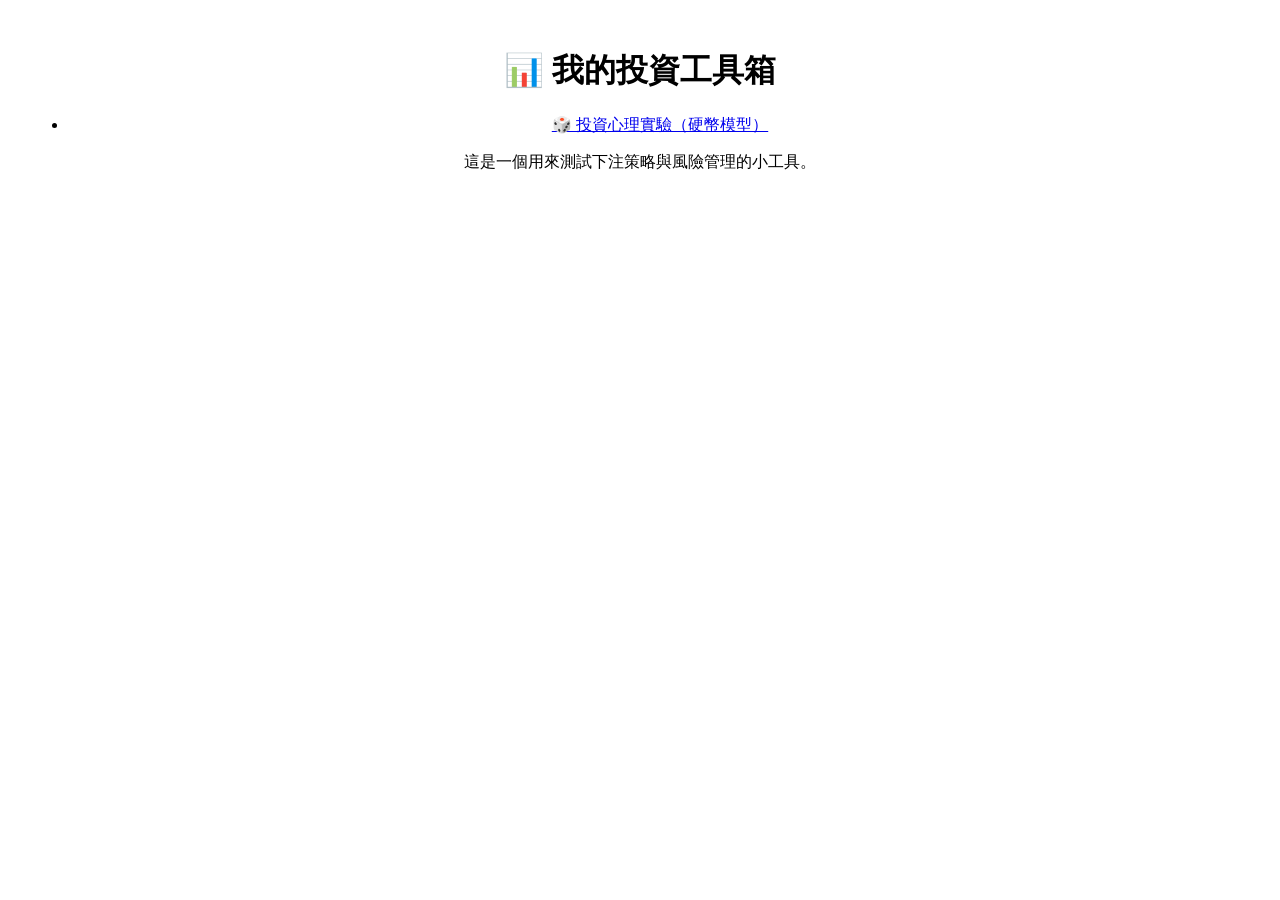
<file: index.html>
<!DOCTYPE html>
<html lang="zh-Hant">
<head>
<meta charset="UTF-8">
<title>投資工具箱</title>
<link rel="stylesheet" href="style.css">
</head>

<body>

<h1>📊 我的投資工具箱</h1>

<ul>
  <li><a href="experiment.html">🎲 投資心理實驗（硬幣模型）</a></li>
</ul>

<p>這是一個用來測試下注策略與風險管理的小工具。</p>

</body>
</html>
</file>
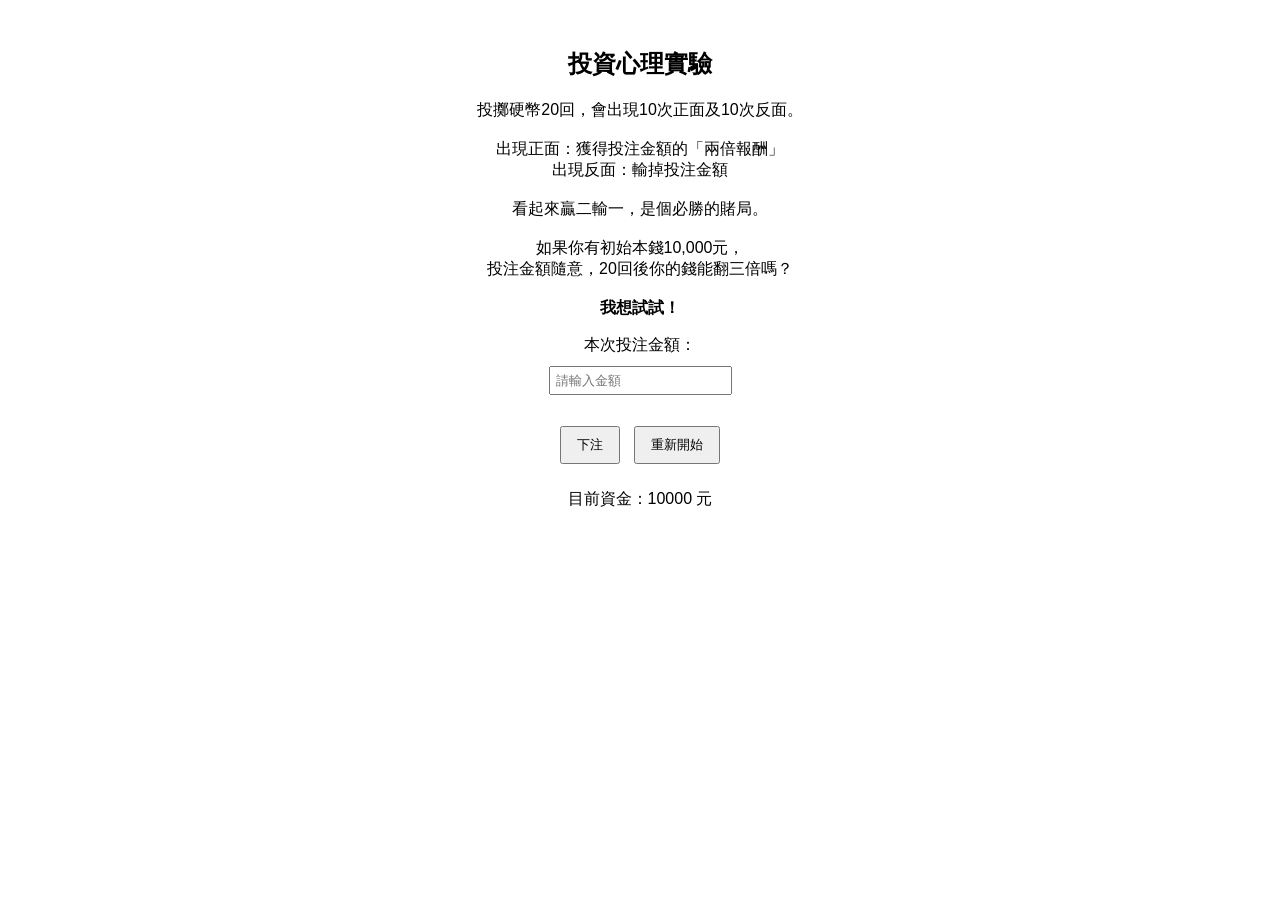
<file: investR5.html>
<!DOCTYPE html>
<html lang="zh-Hant">
<head>
<meta charset="UTF-8">
<title>投資心理實驗</title>
<style>
body { font-family: Arial; padding: 20px; text-align: center; }
input { margin: 10px; padding: 5px; }
button { padding: 8px 15px; margin: 5px; }
.coin { font-size: 60px; margin: 20px; }
</style>
</head>

<body>

<h2>投資心理實驗</h2>

<p>
投擲硬幣20回，會出現10次正面及10次反面。<br><br>
出現正面：獲得投注金額的「兩倍報酬」<br>
出現反面：輸掉投注金額<br><br>
看起來贏二輸一，是個必勝的賭局。<br><br>
如果你有初始本錢10,000元，<br>
投注金額隨意，20回後你的錢能翻三倍嗎？<br><br>
<b>我想試試！</b>
</p>

<p>
本次投注金額：<br>
<input id="betAmount" placeholder="請輸入金額">
</p>

<button onclick="bet()">下注</button>
<button onclick="resetGame()">重新開始</button>

<div class="coin" id="coin"></div>
<div id="capital"></div>
<div id="final"></div>

<script>
let capital, round, results;

// 初始化
function init() {
    capital = 10000;
    round = 0;

    results = [];
    for (let i = 0; i < 10; i++) results.push("H");
    for (let i = 0; i < 10; i++) results.push("T");

    results.sort(() => Math.random() - 0.5);

    document.getElementById("coin").innerHTML = "";
    document.getElementById("capital").innerHTML = "目前資金：10000 元";
    document.getElementById("final").innerHTML = "";
    document.getElementById("betAmount").value = "";
}

// 下注
function bet() {

    if (round >= 20) return;

    let bet = Number(document.getElementById("betAmount").value);

    if (bet <= 0 || bet > capital) {
        alert("投注金額需大於0且不可超過目前資金");
        return;
    }

    let result = results[round];
    round++;

    if (result === "H") {
        capital += bet * 2;
        document.getElementById("coin").innerHTML = "🪙 正面";
    } else {
        capital -= bet;
        document.getElementById("coin").innerHTML = "🪙 反面";
    }

    document.getElementById("capital").innerHTML =
        "第 " + round + " 回｜目前資金：" + capital.toFixed(2) + " 元";

    if (round === 20) finish();
}

// 結束評等
function finish() {
    let rating = "";

    if (capital > 28000) {
        rating = "獲利佳 🚀";
    } else if (capital >= 10000) {
        rating = "獲利少 🙂";
    } else {
        rating = "虧損 ⚠️";
    }

    document.getElementById("final").innerHTML =
        "<br><b>最終本利和：" + capital.toFixed(2) + " 元</b><br>" +
        "<b>評等：" + rating + "</b>";
}

// 重新開始
function resetGame() {
    init();
}

// 頁面載入初始化
init();
</script>

</body>
</html>
</file>
<file: style.css>
body {
  font-family: Arial;
  text-align: center;
  padding: 20px;
}

input {
  padding: 5px;
  margin: 10px;
}

button {
  padding: 8px 15px;
  margin: 5px;
  cursor: pointer;
}

.coin {
  font-size: 60px;
  margin: 20px;
}
</file>
